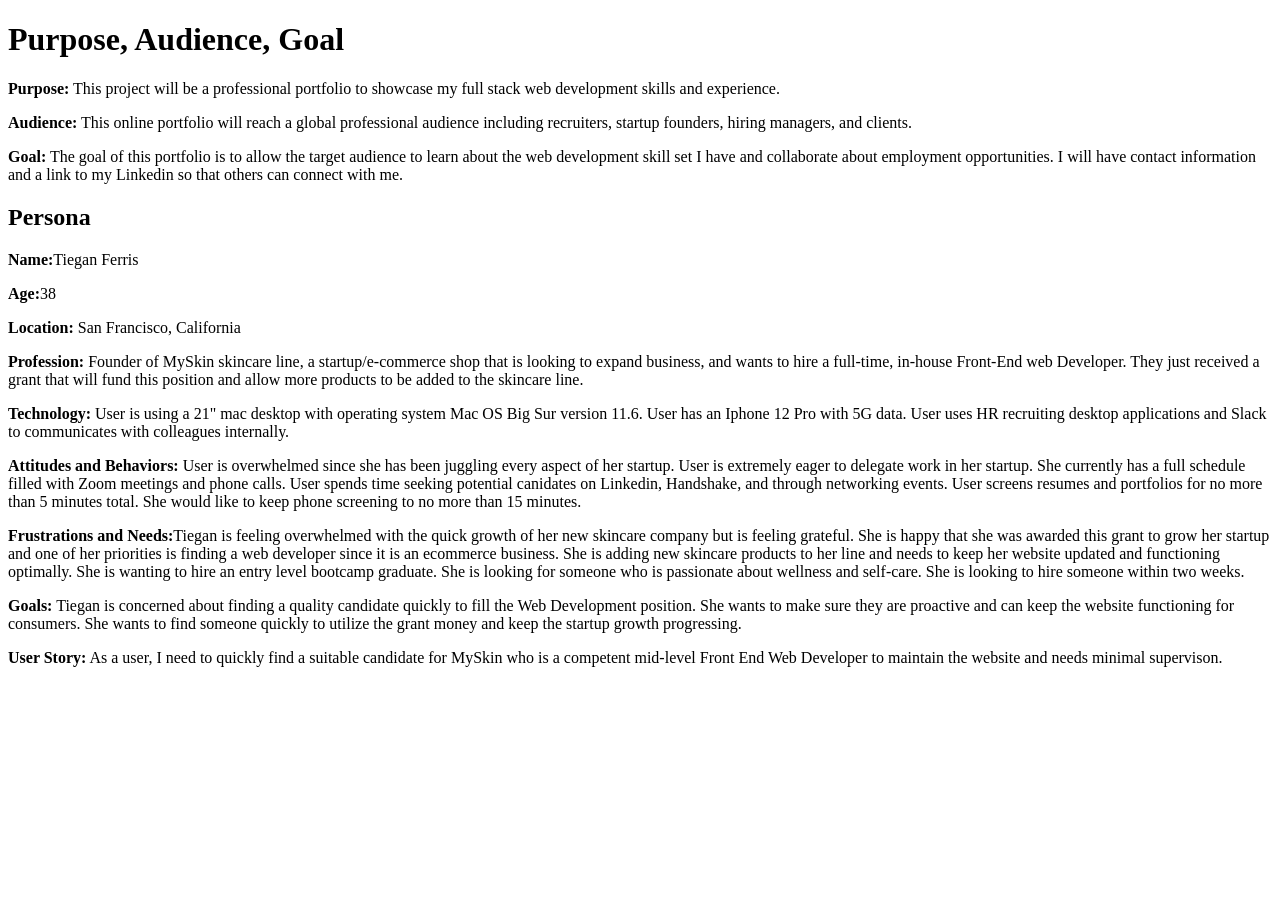
<file: public_html/documentation/milestone-1.html>
<!DOCTYPE html>
<html lang="en">
<head>
    <meta charset="UTF-8">
    <title>Milestone 1</title>
</head>

<body>
 <header></header>
    <h1> Purpose, Audience, Goal</h1>
        <p><b>Purpose:</b> This project will be a professional portfolio to showcase my full stack web development skills and experience.</p>
        <p><b>Audience:</b> This online portfolio will reach a global professional audience including recruiters, startup founders, hiring managers, and clients.</p>
        <p><b>Goal:</b> The goal of this portfolio is to allow the target audience to learn about the web development skill set I have and collaborate about employment opportunities. I will have contact information and a link to my Linkedin so that others can connect with me.<p>

    <h2> Persona</h2>
        <p><b>Name:</b>Tiegan Ferris</p>
        <p><b>Age:</b>38</p>
        <p><b>Location:</b> San Francisco, California</p>
        <p><b>Profession:</b> Founder of MySkin skincare line, a startup/e-commerce shop that is looking to expand business, and wants to hire a full-time, in-house Front-End web Developer. They just received a grant that will fund this position and allow more products to be added to the skincare line.</p>
        <p><b>Technology:</b> User is using a 21" mac desktop with operating system Mac OS Big Sur version 11.6.  User has an Iphone 12 Pro with 5G data. User uses HR recruiting desktop applications and Slack to communicates with colleagues internally. </p>
        <p><b>Attitudes and Behaviors:</b> User is overwhelmed since she has been juggling every aspect of her startup. User is extremely eager to delegate work in her startup. She currently has a full schedule filled with Zoom meetings and phone calls. User spends time seeking potential canidates on Linkedin, Handshake, and through networking events. User screens resumes and portfolios for no more than 5 minutes total. She would like to keep phone screening to no more than 15 minutes.</p>
        <p><b>Frustrations and Needs:</b>Tiegan is feeling overwhelmed with the quick growth of her new skincare company but is feeling grateful. She is happy that she was awarded this grant to grow her startup and one of her priorities is finding a web developer since it is an ecommerce business. She is adding new skincare products to her line and needs to keep her website updated and functioning optimally. She is wanting to hire an entry level bootcamp graduate. She is looking for someone who is passionate about wellness and self-care. She is looking to hire someone within two weeks.</p>
        <p><b>Goals:</b> Tiegan is concerned about finding a quality candidate quickly to fill the Web Development position. She wants to make sure they are proactive and can keep the website functioning for consumers. She wants to find someone quickly to utilize the grant money and keep the startup growth progressing.</p>
        <p><b>User Story:</b> As a user, I need to quickly find a suitable candidate for MySkin who is a competent mid-level Front End Web Developer to maintain the website and needs minimal supervison.</p>

</body>
</html>
</file>
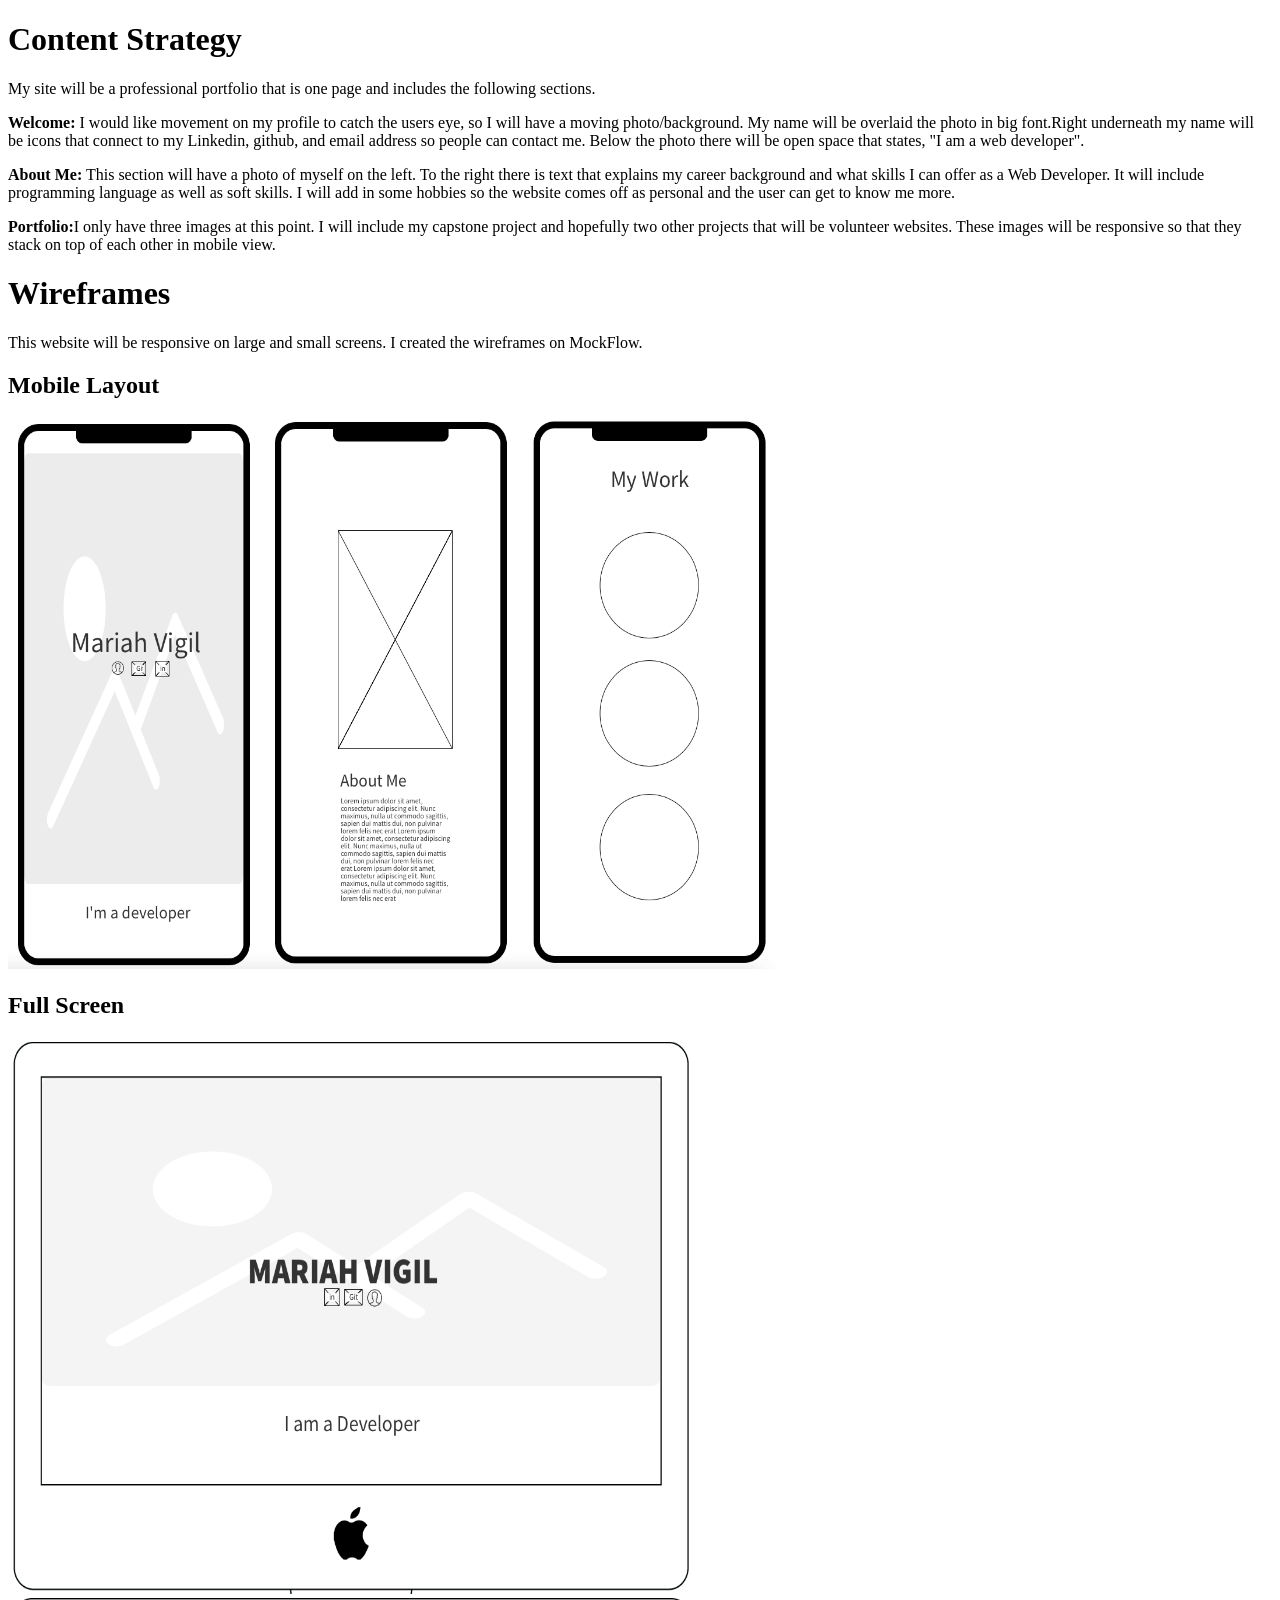
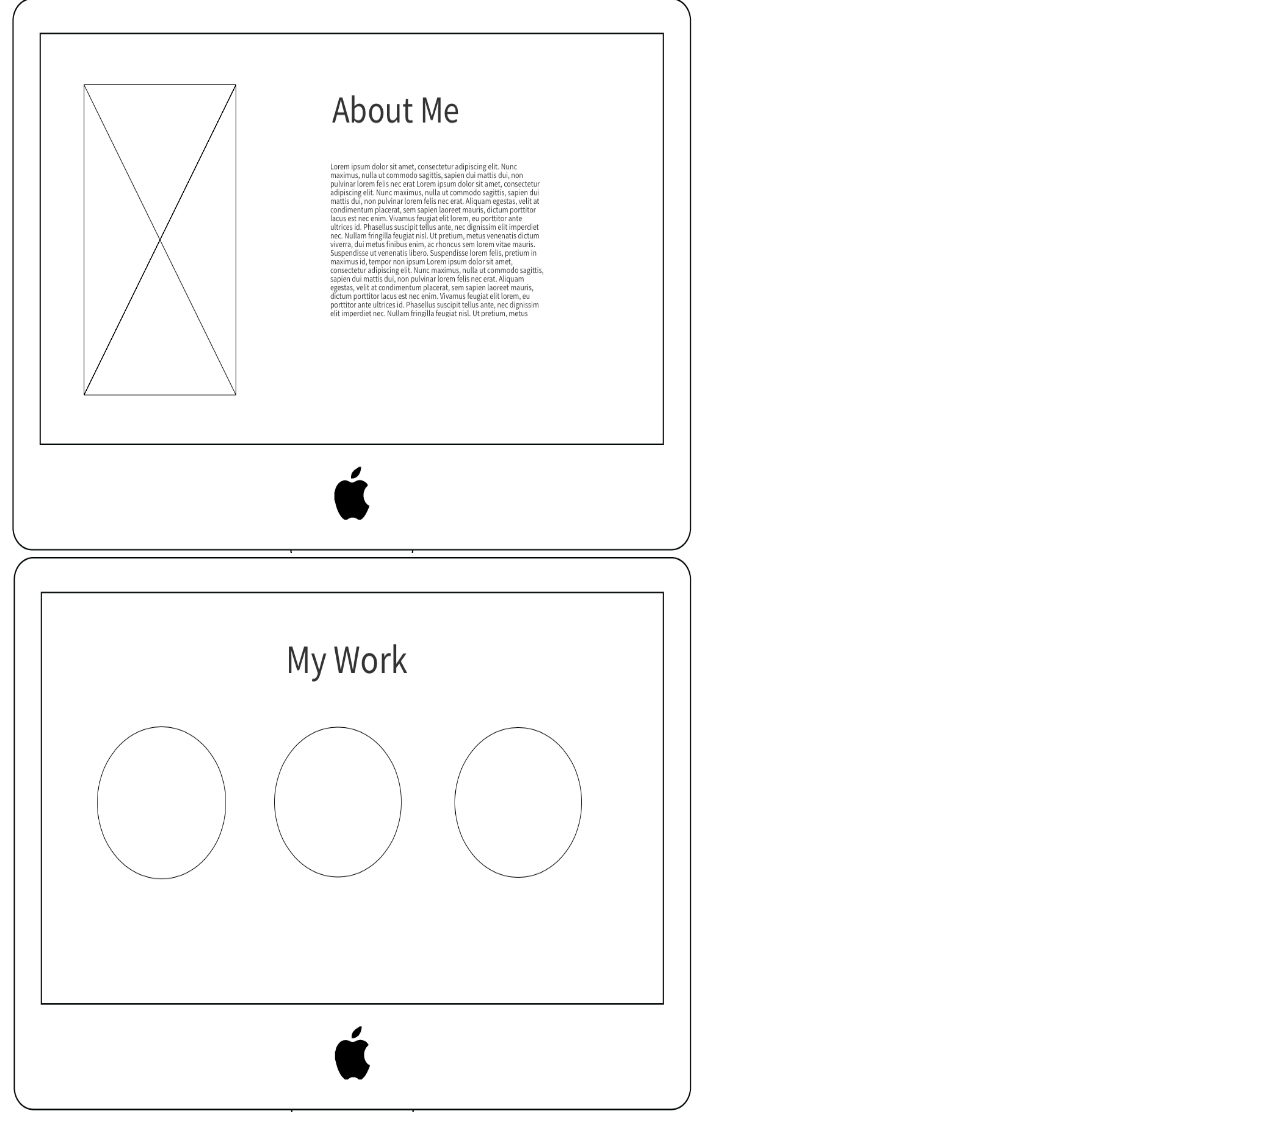
<file: public_html/documentation/milestone-2.html>
<!DOCTYPE html>
<html lang="en">
<head>
    <meta charset="UTF-8">
    <title>milestone-2</title>
</head>
<body>

<header></header>
   <h1>Content Strategy</h1>

<p>My site will be a professional portfolio that is one page and includes the following sections. </p>

<p><b>Welcome:</b> I would like movement on my profile to catch the users eye, so I will have a moving photo/background. My name will be overlaid the photo in big font.Right underneath my name will be icons that connect to my Linkedin, github, and email address so people can contact me. Below the photo there will be open space that states, "I am a web developer".</p>
<p><b>About Me:</b> This section will have a photo of myself on the left. To the right there is text that explains my career background and what skills I can offer as a Web Developer. It will include programming language as well as soft skills. I will add in some hobbies so the website comes off as personal and the user can get to know me more.</p>
<p><b>Portfolio:</b>I only have three images at this point. I will include my capstone project and hopefully two other projects that will be volunteer websites. These images will be responsive so that they stack on top of each other in mobile view.</p>

<h1>Wireframes</h1>

This website will be responsive on large and small screens. I created the wireframes on MockFlow.

<h2>Mobile Layout</h2>
<img src="images/mobile version.png" height="550" width="775"/>

<h2>Full Screen</h2>
<img src="images/section 1.png" height="555" width="686"/>
<img src="images/section 2.png" height="555" width="686"/>
<img src="images/section 3.png" height="555" width="686"/>

</body>
</html>
</file>
